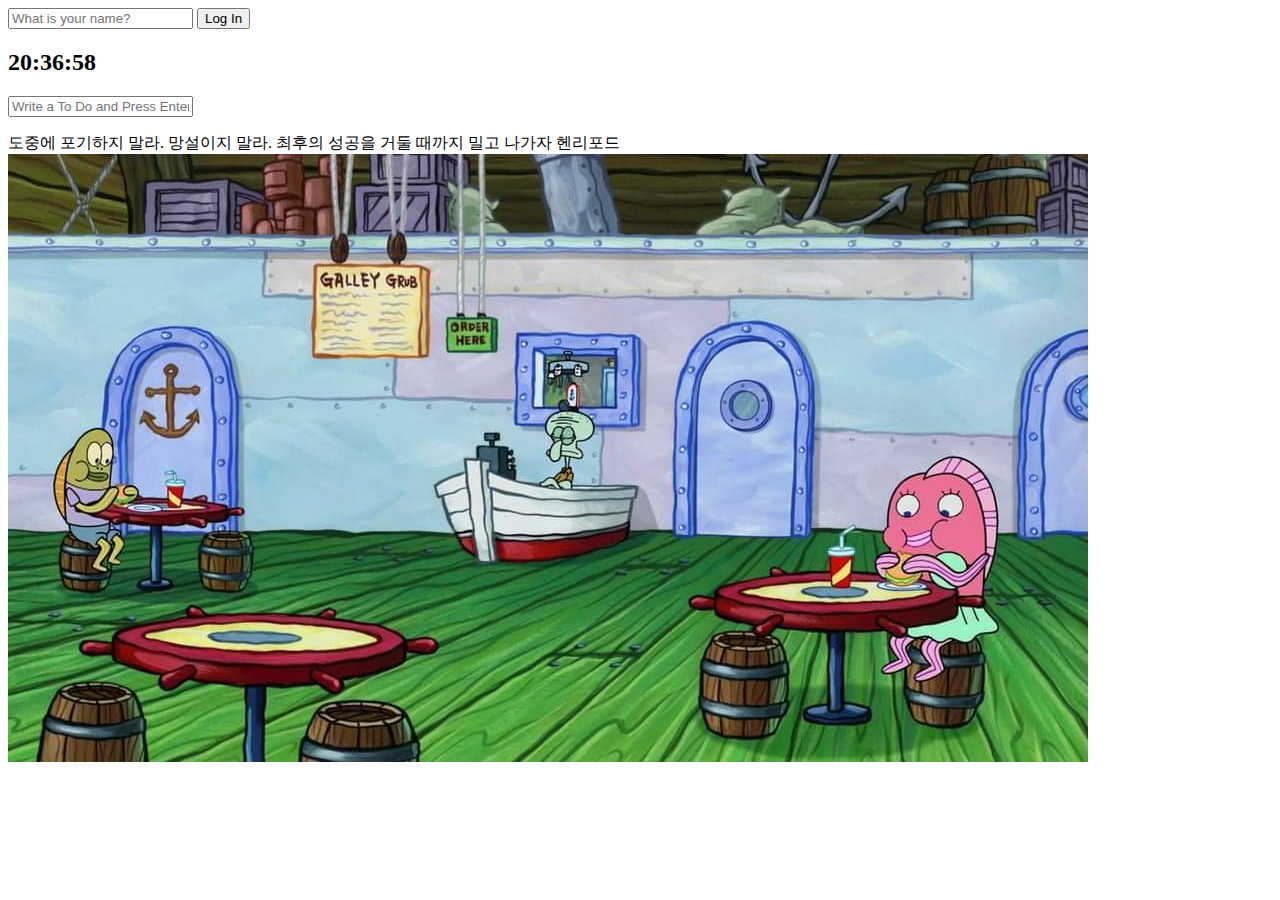
<file: study_reactjs/nomadcoder/Momentum_app/index.html>
<!DOCTYPE html>
<html lang="en">
<head>
    <meta charset="UTF-8">
    <meta http-equiv="X-UA-Compatible" content="IE=edge">
    <meta name="viewport" content="width=device-width, initial-scale=1.0">
    <link rel="stylesheet" href="css/style.css">
    <title>Momentum App</title>
</head>
<body>
    <form id="login-form" class="hidden">
        <input required maxlength="15" 
        type="text" placeholder="What is your name?"/>
        <input type="submit" value="Log In"/>
    </form>
    <h2 id="clock">00:00:00</h2>
    <h1 id="greeting" class="hidden"></h1>
    <form id="todo-form">
        <input type="text" placeholder="Write a To Do and Press Enter" required/>
    </form>
    <ul id="todo-list"></ul>
    <div id="quote">
        <span></span>
        <span></span>
    </div>
    <div id="weather">
        <span></span>
        <span></span>
    </div>
    <script src="js/greeting.js"></script>
    <script src="js/clock.js"></script>
    <script src="js/quotes.js"></script>
    <script src="js/background.js"></script>
    <script src="js/todo.js"></script>
    <script src="js/weather.js"></script>
</body>
</html>
</file>
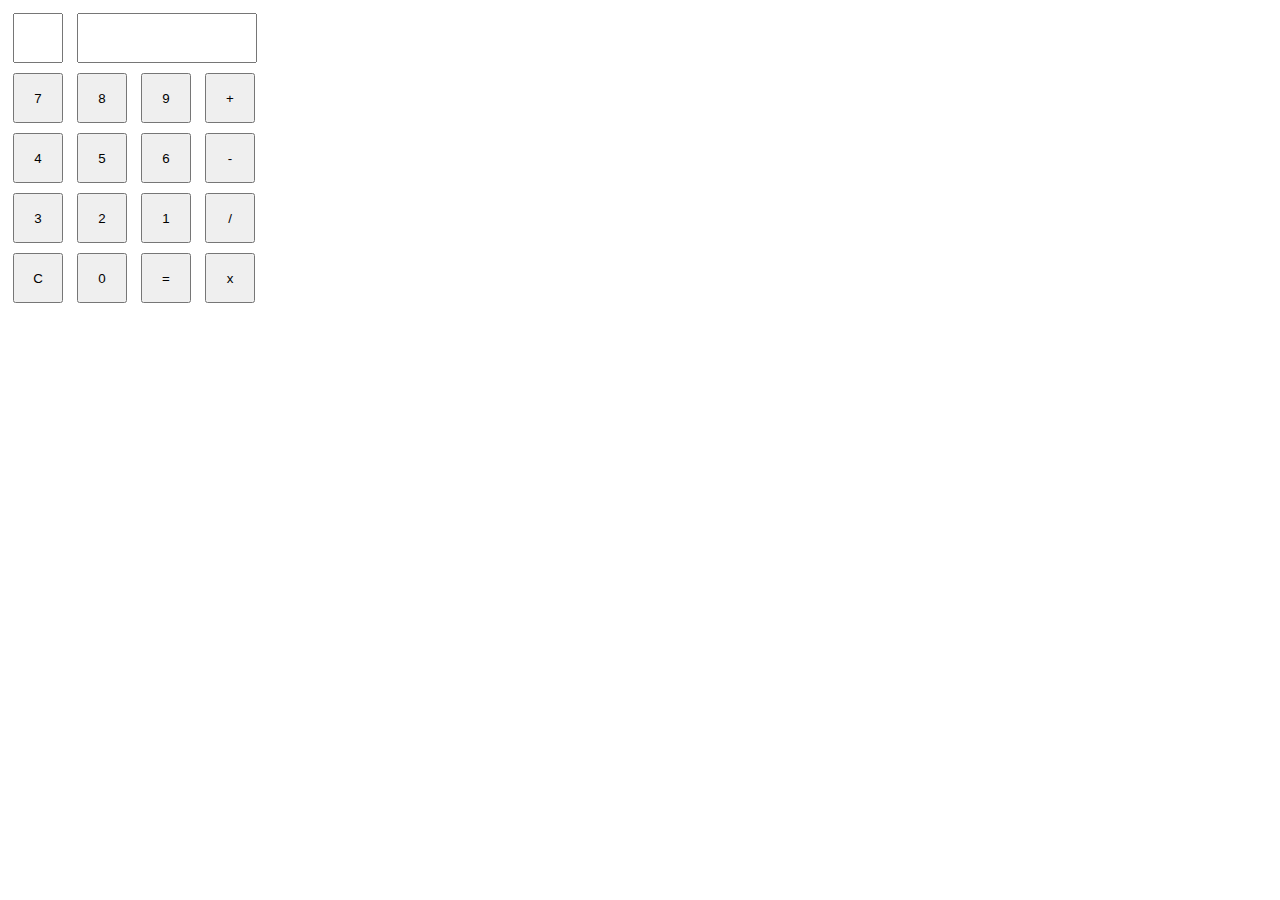
<file: caculator/calculator.html>
<!DOCTYPE html>
<html lang="ko">

<head>
  <meta charset="UTF-8">
  <meta name="viewport" content="width=device-width, initial-scale=1.0">
  <title>calculator</title>
  <style>
    * {
      box-sizing: border-box
    }

    #result {
      width: 180px;
      height: 50px;
      margin: 5px;
      text-align: right;
    }

    #operation {
      width: 50px;
      height: 50px;
      margin: 5px;
      text-align: center;
    }

    button {
      width: 50px;
      height: 50px;
      margin: 5px;
    }
  </style>
</head>

<body>
<input readonly id="operation">
<input readonly type="number" id="result">
<div class="row">
  <button id="num-7">7</button>
  <button id="num-8">8</button>
  <button id="num-9">9</button>
  <button id="plus">+</button>
</div>
<div class="row">
  <button id="num-4">4</button>
  <button id="num-5">5</button>
  <button id="num-6">6</button>
  <button id="minus">-</button>
</div>
<div class="row">
  <button id="num-3">3</button>
  <button id="num-2">2</button>
  <button id="num-1">1</button>
  <button id="divide">/</button>
</div>
<div class="row">
  <button id="clear">C</button>
  <button id="num-0">0</button>
  <button id="calculate">=</button>
  <button id="multiply">x</button>
</div>
<script>
  let numOne = '';
  let numTwo = '';
  let operator = '';
  const $operator = document.querySelector('#operator');
  const $result = document.querySelector('#result');
  const onClickNumber = (event) => {
    if (!operator) {  //비어있다
      numOne += event.target.textContent;
      $result.value += event.target.textContent;
      return;
    }

    if (!numTwo) {
      $result.value = '';
    }
    numTwo += event.target.textContent;
    $result.value += event.target.textContent;
  };
  document.querySelector('#num-0').addEventListener('click', onClickNumber);
  document.querySelector('#num-1').addEventListener('click', onClickNumber);
  document.querySelector('#num-2').addEventListener('click', onClickNumber);
  document.querySelector('#num-3').addEventListener('click', onClickNumber);
  document.querySelector('#num-4').addEventListener('click', onClickNumber);
  document.querySelector('#num-5').addEventListener('click', onClickNumber);
  document.querySelector('#num-6').addEventListener('click', onClickNumber);
  document.querySelector('#num-7').addEventListener('click', onClickNumber);
  document.querySelector('#num-8').addEventListener('click', onClickNumber);
  document.querySelector('#num-9').addEventListener('click', onClickNumber);

  const onClickOperator = (op) => () => {
    if (numOne) {
      operator = op;
      $operator.value = op;
    } else {
      alert('숫자를먼저 입력하세요');
    }
  }

  document.querySelector('#plus').addEventListener('click', onClickOperator('+'));
  document.querySelector('#minus').addEventListener('click', onClickOperator('-'));
  document.querySelector('#divide').addEventListener('click', onClickOperator('/'));
  document.querySelector('#multiply').addEventListener('click', onClickOperator('*'));
  document.querySelector('#calculate').addEventListener('click', () => {
    if (numTwo) {
      switch (operator) {
        case '+':
          $result.value = parseInt(numOne) + parseInt(numTwo);
          break;
        case '-':
          $result.value = numOne - numTwo;
          break;
        case '/':
          $result.value = numOne / numTwo;
          break;
        case '*':
          $result.value = numOne * numTwo;
          break;
        default: break;
      }
    } else {
      alert('숫자를먼저 입력하세요');
    }

  });
  document.querySelector('#clear').addEventListener('click', () => {
    numOne = '';
    operator='';
    numTwo = '';
    $operator.value = '';
    $result.value = '';
  });

</script>
</body>

</html>
</file>
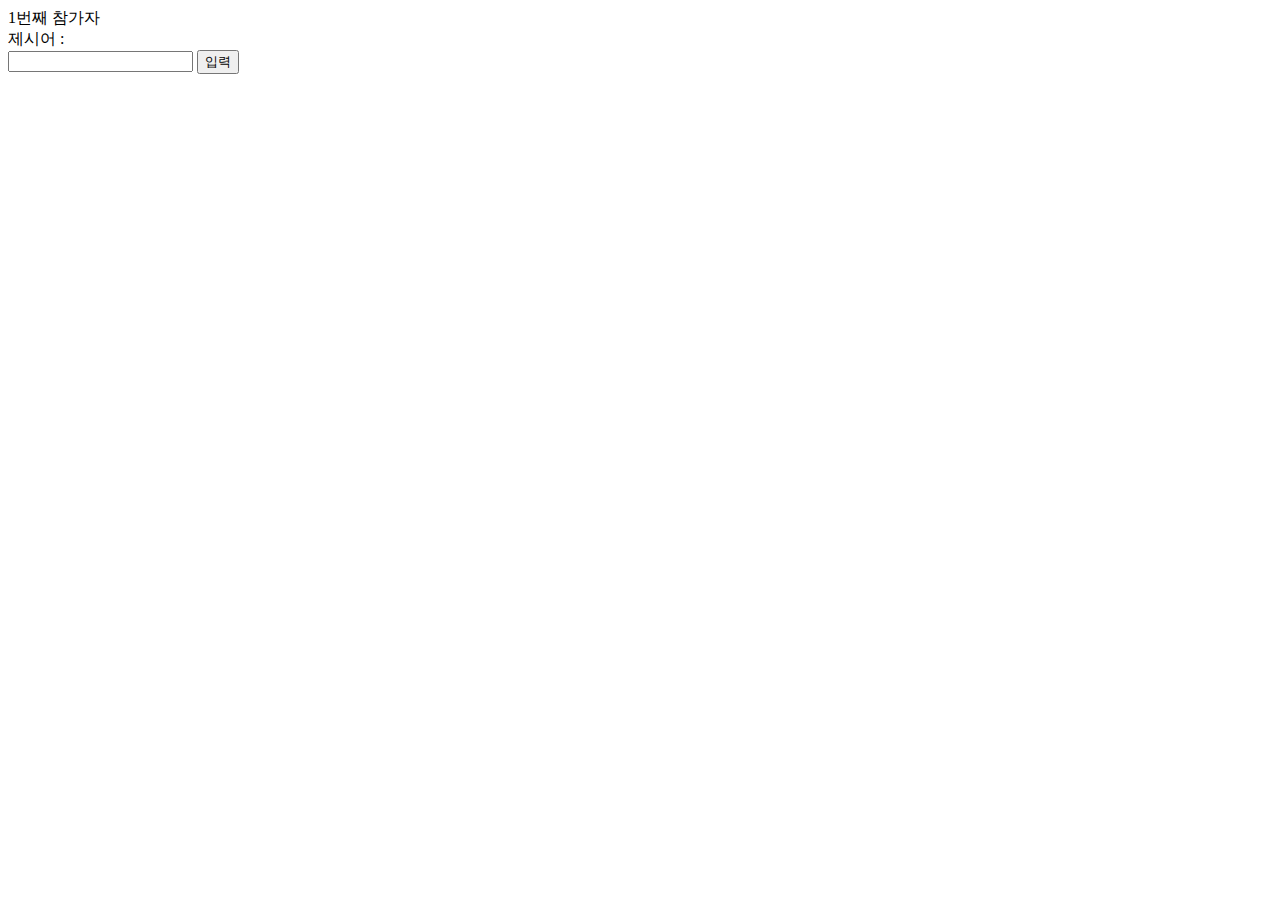
<file: wordrelay/wordrelay.html>
<!DOCTYPE html>
<html lang="en">

<head>
  <meta charset="UTF-8">
  <meta http-equiv="X-UA-Compatible" content="IE=edge">
  <meta name="viewport" content="width=device-width, initial-scale=1.0">
  <title>끝말잇기</title>
</head>

<body>
  <div class="container">
    <section id="people">
      <div>
        <span id="order">1</span>번째 참가자
      </div>
    </section>
    <div>
      제시어 : <span id="word"></span>
    </div>
    <div>
      <input type="text">
      <button>입력</button>
    </div>
  </div>
  <script>
    const number = parseInt(prompt("몇명이서 참가하시나요"), 10);

    const $button = document.querySelector('button');
    const $input = document.querySelector('input');
    const $word = document.querySelector('#word');
    const $order = document.querySelector('#order');

    let word; //제시어
    let newWord;  //새로입력한 단어

    //alert(people);
    //const yesOrNo = confirm(people+"명이 맞나요?");
    const onClickBtn = () => {
      if (!word || word[word.length - 1] === newWord[0]) {  //제시어가 비어있을 경우
        word = newWord;
        $word.textContent = word;
        const order = Number($order.textContent); //현재 순서
        if (order + 1 > number) {
          $order.textContent = 1;
        } else {
          $order.textContent = order + 1;
        }
      } else {  // 단어갯수가 올바르지 않은가 
        alert('올바르지 않은 단어입니다.');
      }
      $input.value = "";
      $input.focus();
    };


    const onInput = (event) => {
      newWord = event.target.value;
    };

    $button.addEventListener('click', onClickBtn);
    $input.addEventListener('input', onInput);

  </script>
</body>

</html>
</file>
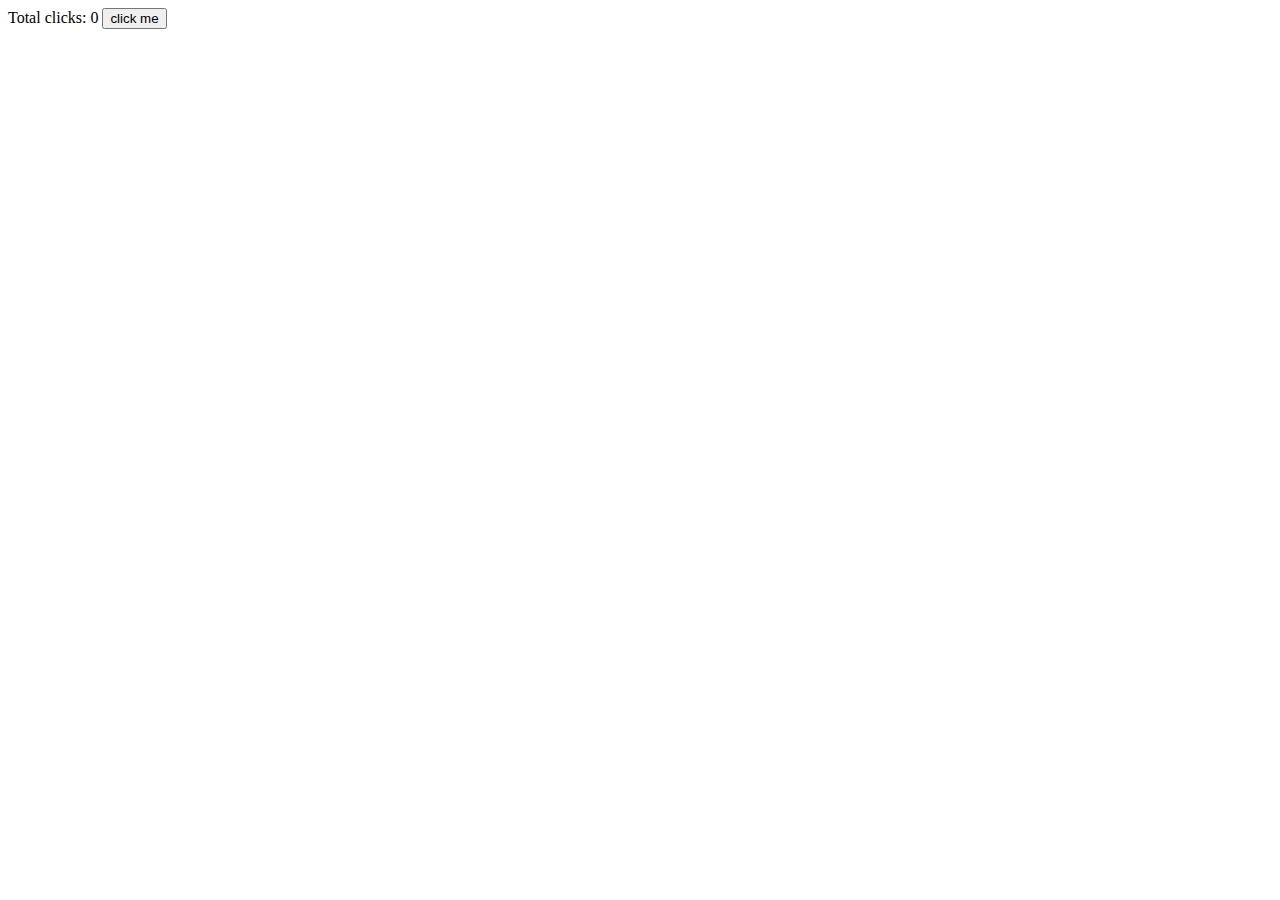
<file: study_reactjs/nomadcoder2/vanilla.html>
<!DOCTYPE html>
<html>
    <body>
        <span>Total clicks: 0</span>
        <button id="btn">click me</button>
    </body>
    <script>
        let counter = 0;
        const button = document.getElementById("btn");
        const span = document.querySelector("span");
        function handleClick(){
            counter = counter + 1;
            span.innerText = `Total clicks: ${counter}`;
        }
        button.addEventListener("click", handleClick);
    </script>
</html>
</file>
<file: study_reactjs/nomadcoder/Momentum_app/css/style.css>
.hidden{
    display: none;
}
</file>
